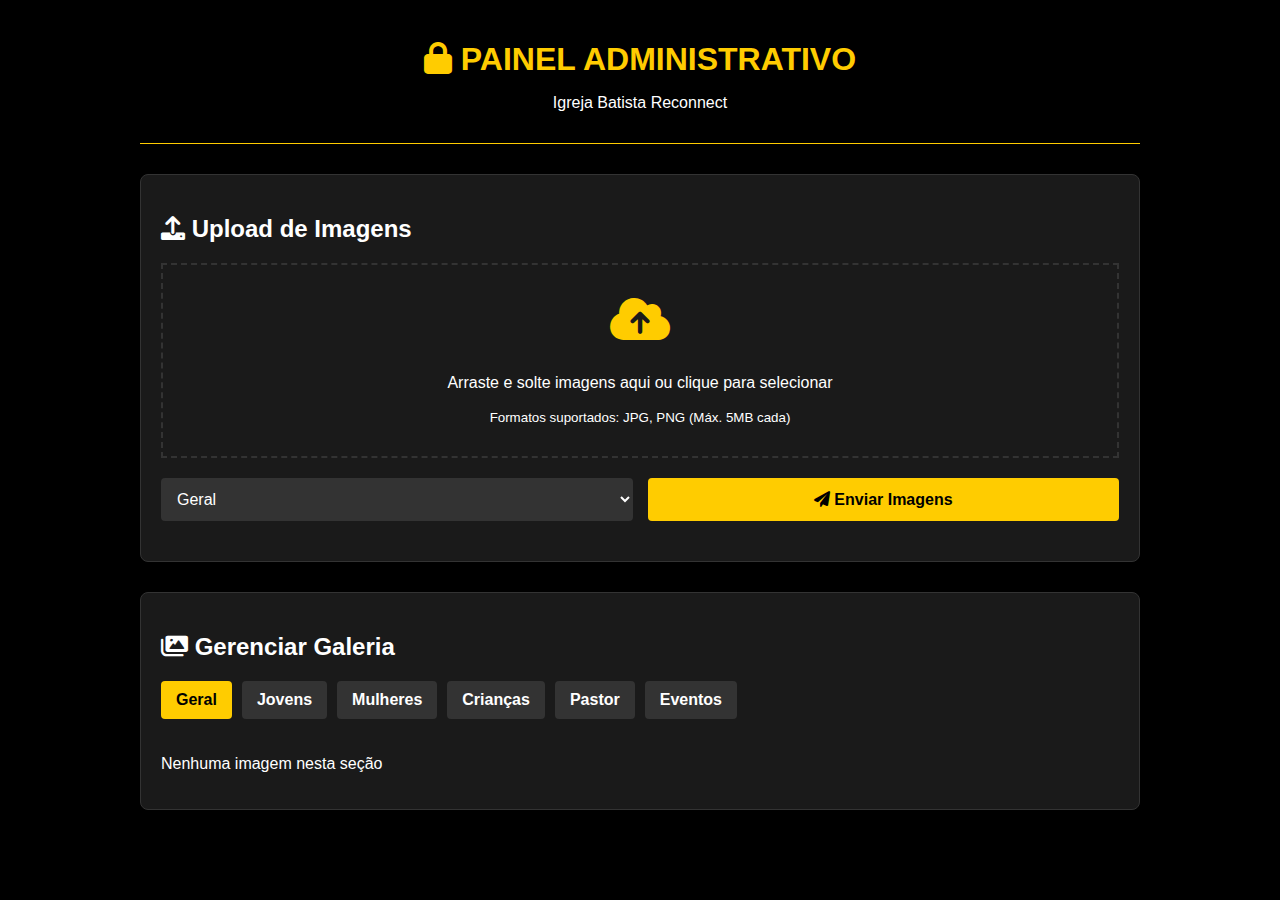
<file: admin/login.html>
<!DOCTYPE html>
<html lang="pt-BR">
<head>
    <meta charset="UTF-8">
    <meta name="viewport" content="width=device-width, initial-scale=1.0">
    <title>Painel Admin - Igreja Reconnect</title>
    <link rel="stylesheet" href="https://cdnjs.cloudflare.com/ajax/libs/font-awesome/6.0.0-beta3/css/all.min.css">
    <style>
        :root {
            --primary: #000000;
            --secondary: #ffffff;
            --accent: #ffcc00;
            --dark-gray: #1a1a1a;
            --light-gray: #333333;
        }

        body {
            margin: 0;
            padding: 0;
            font-family: Arial, sans-serif;
            background-color: var(--primary);
            color: var(--secondary);
            min-height: 100vh;
        }

        .admin-container {
            max-width: 1000px;
            margin: 0 auto;
            padding: 20px;
        }

        .admin-header {
            text-align: center;
            margin-bottom: 30px;
            padding-bottom: 15px;
            border-bottom: 1px solid var(--accent);
        }

        .admin-header h1 {
            color: var(--accent);
            margin-bottom: 10px;
        }

        .upload-section {
            background-color: var(--dark-gray);
            padding: 20px;
            border-radius: 8px;
            margin-bottom: 30px;
            border: 1px solid var(--light-gray);
        }

        .upload-area {
            border: 2px dashed var(--light-gray);
            padding: 30px;
            text-align: center;
            cursor: pointer;
            transition: all 0.3s;
            margin-bottom: 20px;
        }

        .upload-area:hover {
            border-color: var(--accent);
        }

        .upload-area i {
            font-size: 48px;
            color: var(--accent);
            margin-bottom: 15px;
        }

        .file-input {
            display: none;
        }

        .controls {
            display: grid;
            grid-template-columns: 1fr 1fr;
            gap: 15px;
            margin-bottom: 20px;
        }

        select, button {
            padding: 12px;
            background-color: var(--light-gray);
            color: var(--secondary);
            border: none;
            border-radius: 4px;
            font-size: 16px;
        }

        button {
            background-color: var(--accent);
            color: var(--primary);
            font-weight: bold;
            cursor: pointer;
            transition: all 0.3s;
        }

        button:hover {
            background-color: var(--secondary);
            transform: translateY(-2px);
        }

        .preview {
            display: grid;
            grid-template-columns: repeat(auto-fill, minmax(150px, 1fr));
            gap: 15px;
            margin-top: 20px;
        }

        .preview img {
            width: 100%;
            height: 150px;
            object-fit: cover;
            border-radius: 4px;
            border: 1px solid var(--light-gray);
        }

        .status {
            padding: 15px;
            margin-top: 20px;
            border-radius: 4px;
            display: none;
        }

        .success {
            background-color: rgba(0, 255, 0, 0.1);
            border: 1px solid #00ff00;
            display: block;
        }

        .error {
            background-color: rgba(255, 0, 0, 0.1);
            border: 1px solid #ff0000;
            display: block;
        }

        .gallery-section {
            background-color: var(--dark-gray);
            padding: 20px;
            border-radius: 8px;
            border: 1px solid var(--light-gray);
        }

        .tab-buttons {
            display: flex;
            gap: 10px;
            margin-bottom: 20px;
        }

        .tab-button {
            padding: 10px 15px;
            background-color: var(--light-gray);
            color: var(--secondary);
            border: none;
            border-radius: 4px;
            cursor: pointer;
        }

        .tab-button.active {
            background-color: var(--accent);
            color: var(--primary);
        }

        .gallery-grid {
            display: grid;
            grid-template-columns: repeat(auto-fill, minmax(200px, 1fr));
            gap: 15px;
        }

        .gallery-item {
            position: relative;
        }

        .gallery-item img {
            width: 100%;
            height: 180px;
            object-fit: cover;
            border-radius: 4px;
        }

        .delete-btn {
            position: absolute;
            top: 10px;
            right: 10px;
            background: rgba(255, 0, 0, 0.7);
            border: none;
            width: 30px;
            height: 30px;
            border-radius: 50%;
            color: white;
            cursor: pointer;
            display: flex;
            align-items: center;
            justify-content: center;
        }

        @media (max-width: 768px) {
            .controls {
                grid-template-columns: 1fr;
            }
            
            .tab-buttons {
                flex-wrap: wrap;
            }
        }
    </style>
</head>
<body>
    <div class="admin-container">
        <div class="admin-header">
            <h1><i class="fas fa-lock"></i> PAINEL ADMINISTRATIVO</h1>
            <p>Igreja Batista Reconnect</p>
        </div>

        <div class="upload-section">
            <h2><i class="fas fa-upload"></i> Upload de Imagens</h2>
            
            <div class="upload-area" id="uploadArea">
                <i class="fas fa-cloud-upload-alt"></i>
                <p>Arraste e solte imagens aqui ou clique para selecionar</p>
                <small>Formatos suportados: JPG, PNG (Máx. 5MB cada)</small>
                <input type="file" id="fileInput" class="file-input" multiple accept="image/jpeg,image/png">
            </div>
            
            <div class="controls">
                <select id="departmentSelect">
                    <option value="geral">Geral</option>
                    <option value="jovens">Jovens</option>
                    <option value="mulheres">Mulheres</option>
                    <option value="criancas">Crianças</option>
                    <option value="pastor">Pastor</option>
                    <option value="eventos">Eventos</option>
                </select>
                
                <button id="uploadButton"><i class="fas fa-paper-plane"></i> Enviar Imagens</button>
            </div>
            
            <div class="preview" id="imagePreview"></div>
            
            <div class="status" id="statusMessage"></div>
        </div>

        <div class="gallery-section">
            <h2><i class="fas fa-images"></i> Gerenciar Galeria</h2>
            
            <div class="tab-buttons">
                <button class="tab-button active" data-department="geral">Geral</button>
                <button class="tab-button" data-department="jovens">Jovens</button>
                <button class="tab-button" data-department="mulheres">Mulheres</button>
                <button class="tab-button" data-department="criancas">Crianças</button>
                <button class="tab-button" data-department="pastor">Pastor</button>
                <button class="tab-button" data-department="eventos">Eventos</button>
            </div>
            
            <div class="gallery-grid" id="galleryContainer">
                <!-- As imagens serão carregadas aqui -->
            </div>
        </div>
    </div>

    <script>
        // Sistema de Galeria
        class ChurchGallery {
            constructor() {
                this.storageKey = 'churchGalleryData';
                this.initStorage();
                this.setupEventListeners();
                this.loadGallery();
            }

            initStorage() {
                if (!localStorage.getItem(this.storageKey)) {
                    localStorage.setItem(this.storageKey, JSON.stringify({
                        geral: [],
                        jovens: [],
                        mulheres: [],
                        criancas: [],
                        pastor: [],
                        eventos: []
                    }));
                }
            }

            getGalleryData() {
                return JSON.parse(localStorage.getItem(this.storageKey));
            }

            saveImage(department, imageData) {
                const gallery = this.getGalleryData();
                const imageId = Date.now().toString(36) + Math.random().toString(36).substr(2, 5);
                
                gallery[department].unshift({
                    id: imageId,
                    data: imageData,
                    timestamp: Date.now()
                });

                localStorage.setItem(this.storageKey, JSON.stringify(gallery));
                return imageId;
            }

            deleteImage(imageId) {
                const gallery = this.getGalleryData();
                let deleted = false;

                for (const department in gallery) {
                    const initialLength = gallery[department].length;
                    gallery[department] = gallery[department].filter(img => img.id !== imageId);
                    if (gallery[department].length !== initialLength) deleted = true;
                }

                if (deleted) {
                    localStorage.setItem(this.storageKey, JSON.stringify(gallery));
                }
                return deleted;
            }

            setupEventListeners() {
                // Upload Area
                const uploadArea = document.getElementById('uploadArea');
                const fileInput = document.getElementById('fileInput');
                
                uploadArea.addEventListener('click', () => fileInput.click());
                
                uploadArea.addEventListener('dragover', (e) => {
                    e.preventDefault();
                    uploadArea.style.borderColor = 'var(--accent)';
                });
                
                uploadArea.addEventListener('dragleave', () => {
                    uploadArea.style.borderColor = 'var(--light-gray)';
                });
                
                uploadArea.addEventListener('drop', (e) => {
                    e.preventDefault();
                    uploadArea.style.borderColor = 'var(--light-gray)';
                    this.handleFiles(e.dataTransfer.files);
                });

                fileInput.addEventListener('change', () => this.handleFiles(fileInput.files));
                
                // Upload Button
                document.getElementById('uploadButton').addEventListener('click', () => this.uploadImages());
                
                // Tab Buttons
                document.querySelectorAll('.tab-button').forEach(btn => {
                    btn.addEventListener('click', () => {
                        document.querySelectorAll('.tab-button').forEach(b => b.classList.remove('active'));
                        btn.classList.add('active');
                        this.loadGallery(btn.dataset.department);
                    });
                });
            }

            handleFiles(files) {
                const preview = document.getElementById('imagePreview');
                preview.innerHTML = '';
                
                if (files.length === 0) return;

                Array.from(files).forEach(file => {
                    if (!file.type.match('image.*')) return;
                    
                    const reader = new FileReader();
                    reader.onload = (e) => {
                        const img = document.createElement('img');
                        img.src = e.target.result;
                        preview.appendChild(img);
                    };
                    reader.readAsDataURL(file);
                });
            }

            uploadImages() {
                const fileInput = document.getElementById('fileInput');
                const department = document.getElementById('departmentSelect').value;
                
                if (fileInput.files.length === 0) {
                    this.showStatus('Nenhuma imagem selecionada', 'error');
                    return;
                }

                let uploaded = 0;
                const totalFiles = fileInput.files.length;
                
                Array.from(fileInput.files).forEach(file => {
                    if (!file.type.match('image.*')) {
                        this.showStatus(`Arquivo ${file.name} não é uma imagem`, 'error');
                        return;
                    }
                    
                    if (file.size > 5 * 1024 * 1024) {
                        this.showStatus(`Imagem ${file.name} muito grande (máx. 5MB)`, 'error');
                        return;
                    }

                    const reader = new FileReader();
                    reader.onload = (e) => {
                        this.saveImage(department, e.target.result);
                        uploaded++;
                        
                        if (uploaded === totalFiles) {
                            this.showStatus(`${uploaded} imagens salvas em ${department}`, 'success');
                            fileInput.value = '';
                            document.getElementById('imagePreview').innerHTML = '';
                            this.loadGallery(department);
                        }
                    };
                    reader.readAsDataURL(file);
                });
            }

            loadGallery(department = 'geral') {
                const galleryContainer = document.getElementById('galleryContainer');
                const gallery = this.getGalleryData()[department] || [];
                
                galleryContainer.innerHTML = '';
                
                if (gallery.length === 0) {
                    galleryContainer.innerHTML = '<p>Nenhuma imagem nesta seção</p>';
                    return;
                }

                gallery.forEach(img => {
                    const item = document.createElement('div');
                    item.className = 'gallery-item';
                    item.innerHTML = `
                        <img src="${img.data}" alt="Foto da galeria">
                        <button class="delete-btn" data-id="${img.id}">
                            <i class="fas fa-trash"></i>
                        </button>
                    `;
                    galleryContainer.appendChild(item);
                });

                // Adicionar eventos de deletar
                document.querySelectorAll('.delete-btn').forEach(btn => {
                    btn.addEventListener('click', (e) => {
                        const imageId = e.currentTarget.getAttribute('data-id');
                        if (this.deleteImage(imageId)) {
                            this.showStatus('Imagem removida com sucesso', 'success');
                            this.loadGallery(department);
                        }
                    });
                });
            }

            showStatus(message, type) {
                const status = document.getElementById('statusMessage');
                status.textContent = message;
                status.className = 'status ' + type;
                setTimeout(() => {
                    status.style.opacity = '0';
                    setTimeout(() => {
                        status.className = 'status';
                        status.style.opacity = '1';
                    }, 500);
                }, 3000);
            }
        }

        // Inicializar quando a página carregar
        document.addEventListener('DOMContentLoaded', () => {
            window.churchGallery = new ChurchGallery();
        });
    </script>
</body>
</html>
</file>
